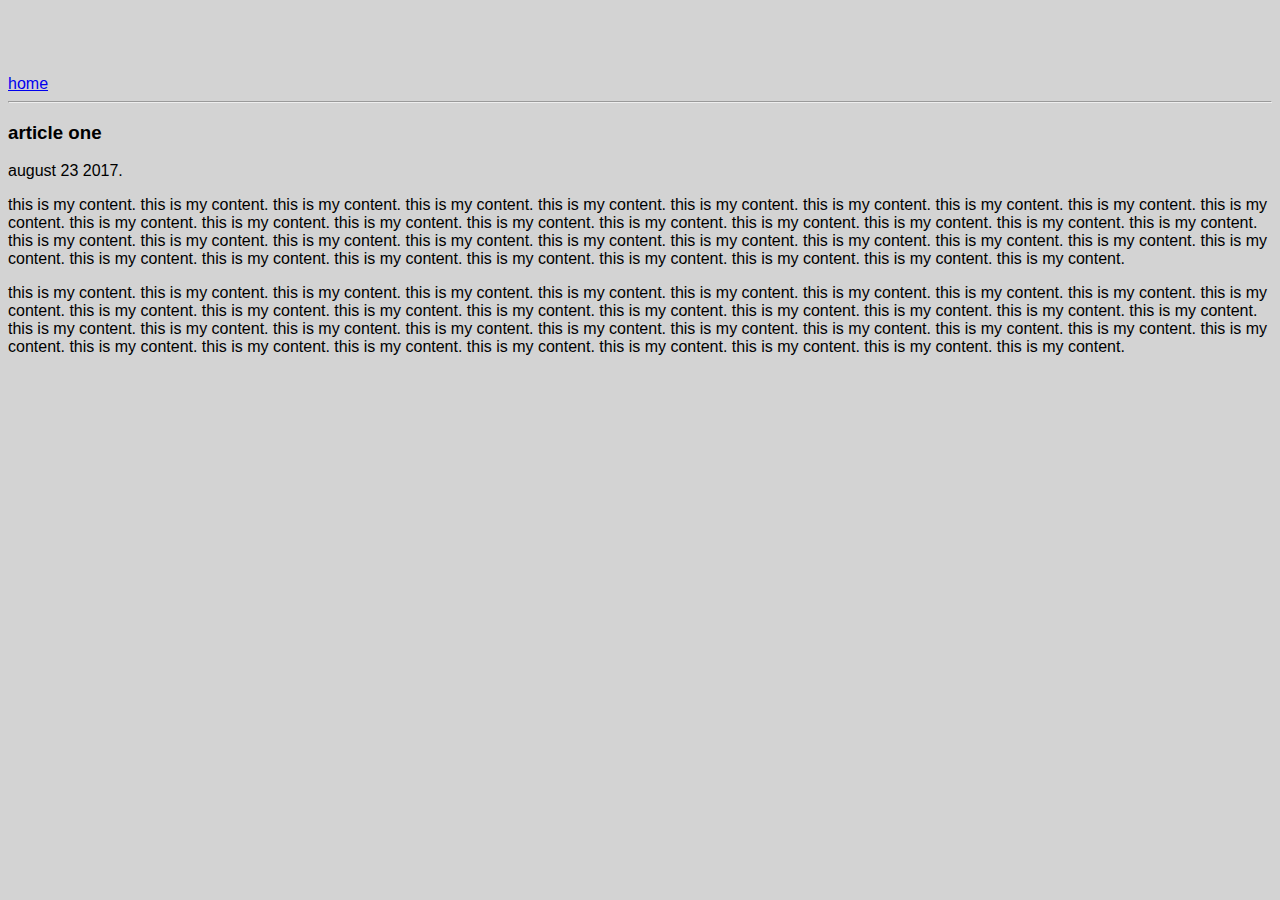
<file: ui/article-one.html>
<html>
    <head>
        <title>
            Article-one by sreeram
        </title>
        <meta name="viewport" content="width=device-width, initial-scale=1"/>
        
        <link href="/ui/style.css" rel="stylesheet" />
    </head>
    <body>
        <div>
        <div>
            <a href="/">home</a>
        </div>
        <hr/>
        <h3>article one</h3>
        <div>
            august 23 2017.
        </div>
        <div>
            <p>
                this is my content.    this is my content.    this is my content.    this is my content.    this is my content.    this is my content.    this is my content.    this is my content.    this is my content.    this is my content.    this is my content.    this is my content.    this is my content.    this is my content.    this is my content.    this is my content.    this is my content.    this is my content.    this is my content.    this is my content.    this is my content.    this is my content.    this is my content.    this is my content.    this is my content.    this is my content.    this is my content.    this is my content.    this is my content.    this is my content.    this is my content.    this is my content.    this is my content.    this is my content.    this is my content.    this is my content.    this is my content.
            </p>
            <p>
                this is my content.    this is my content.    this is my content.    this is my content.    this is my content.    this is my content.    this is my content.    this is my content.    this is my content.    this is my content.    this is my content.    this is my content.    this is my content.    this is my content.    this is my content.    this is my content.    this is my content.    this is my content.    this is my content.    this is my content.    this is my content.    this is my content.    this is my content.    this is my content.    this is my content.    this is my content.    this is my content.    this is my content.    this is my content.    this is my content.    this is my content.    this is my content.    this is my content.    this is my content.    this is my content.    this is my content.    this is my content.
            </p>
            
        </div>
        </div>
    </body>
</html>
</file>
<file: ui/style.css>
body {
    font-family: sans-serif;
    background-color: lightgrey;
    margin-top: 75px;
}

.center {
    text-align: center;
}

.text-big {
    font-size: 300%;
}

.bold {
    font-weight: bold;
}

.img-medium {
    height: 200px;
}
.container{
            max-width:200px;
            margin: 0 auto;
            color:red;
            font-family:sans-serif;
        }
</file>
